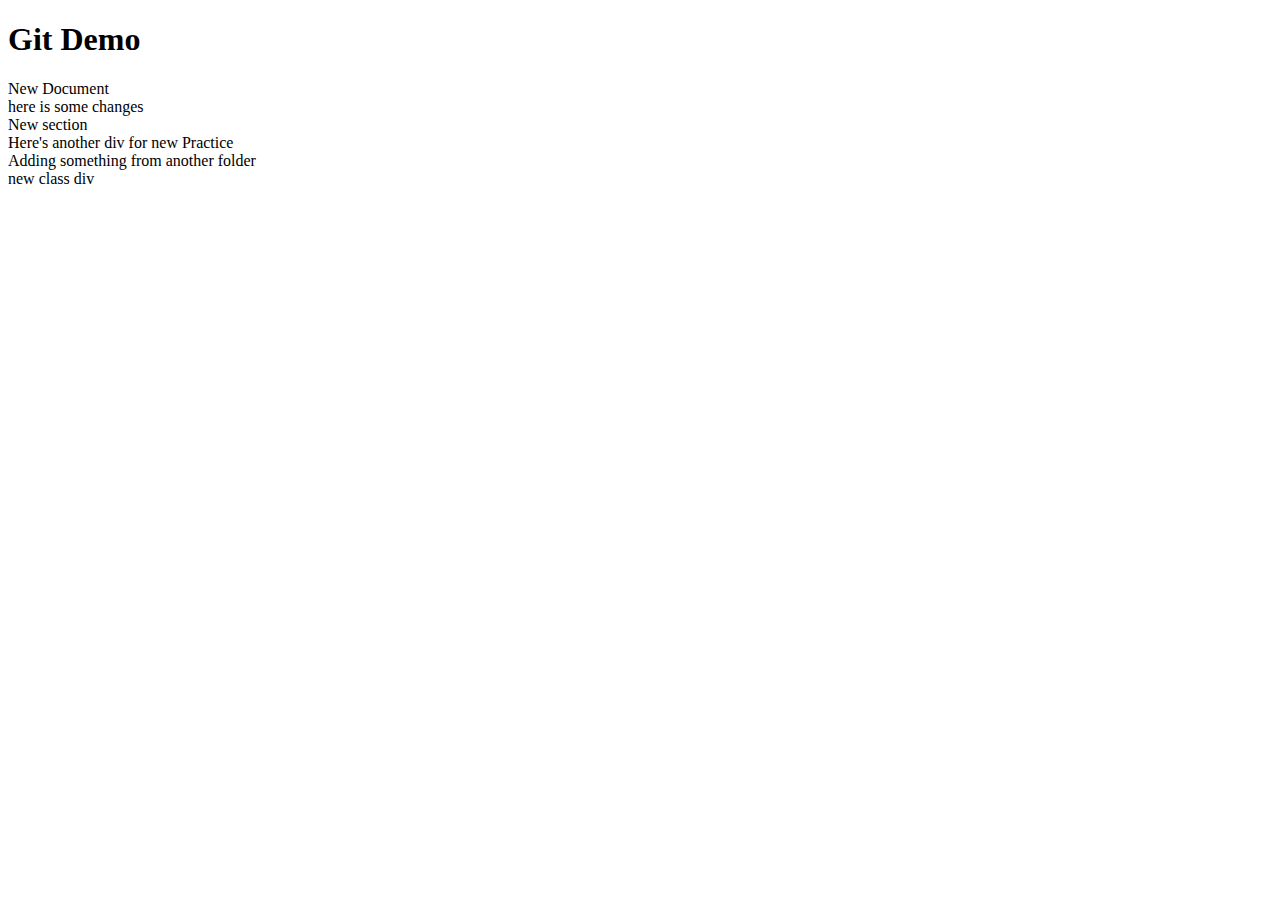
<file: index.html>
<!DOCTYPE html>
<html lang="en">
  <head>
    <meta charset="UTF-8" />
    <meta http-equiv="X-UA-Compatible" content="IE=edge" />
    <meta name="viewport" content="width=device-width, initial-scale=1.0" />
    <title>Document</title>
  </head>
  <body>
    <h1>Git Demo</h1>
    <div>New Document</div>
    <div>here is some changes</div>
    <section>New section</section>
    <div>Here's another div for new Practice</div>
    <div>Adding something from another folder</div>
    <div class="new">new class div</div>
  </body>
</html>
</file>
